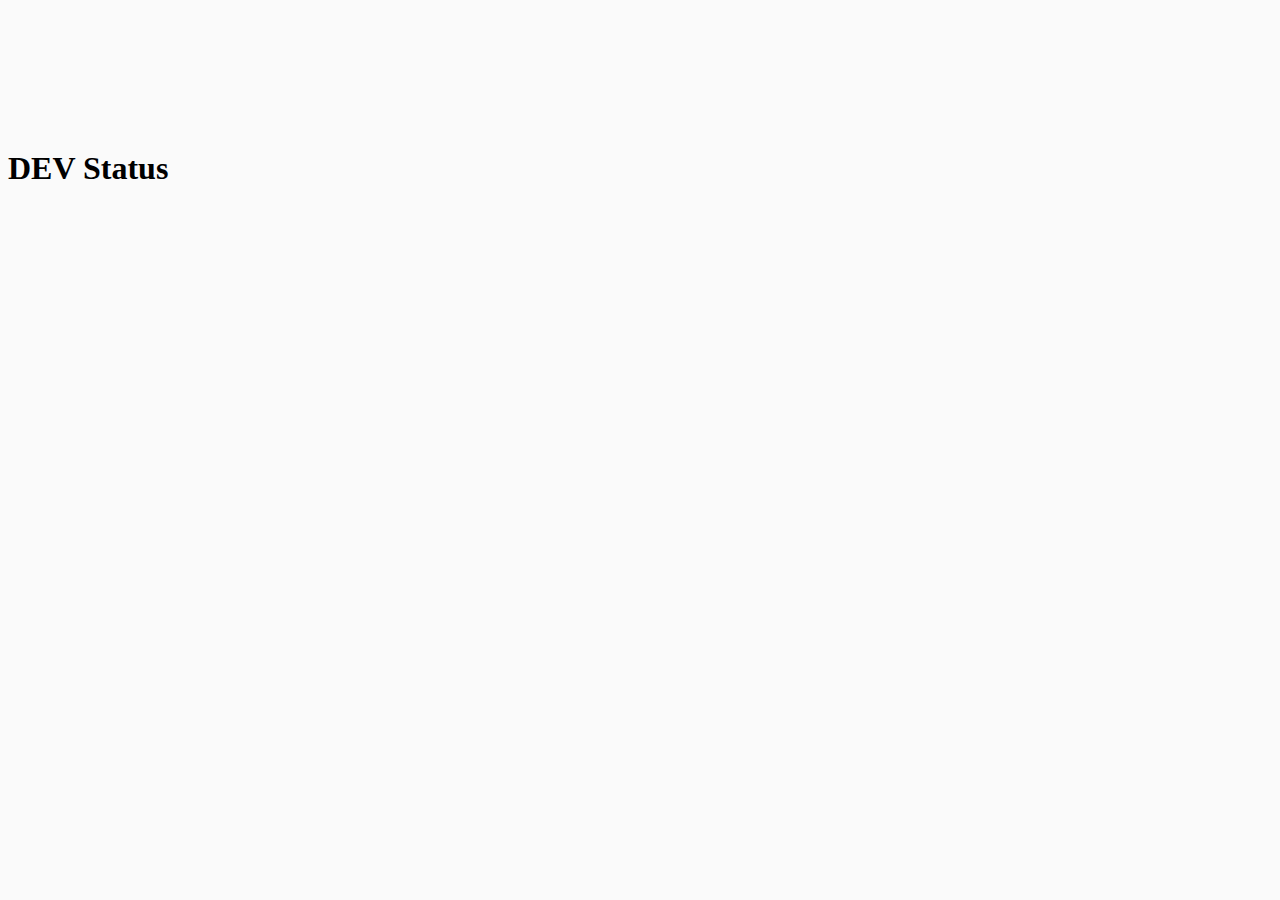
<file: JS-HTML-CSS/DesktopNotification-Internship/index.html>
<!DOCTYPE html>

<html lang="en">

<head>
<meta charset="utf-8">
<meta http-equiv="X-UA-Compatible" content="IE=edge,chrome=1">
<meta name="viewport" content="width=device-width, initial-scale=1">
<title>DEV</title>
<link href="http://www.jqueryscript.net/css/jquerysctipttop.css" rel="stylesheet" type="text/css">
<style>
body { background-color:#fafafa; font-family:'Roboto';}
h1 { margin:150px auto 30px auto;}
</style>
</head>

<body>
<h1 class="text-center">DEV Status</h1>
<script src="http://code.jquery.com/jquery-1.12.4.min.js"></script>
<script src="easyNotify.js"></script>

<script>
var myImg = 'https://avatars2.githubusercontent.com/u/6137660?s=200&v=4';
var currentStatus;
var previousStatus;
var myTitle = "DEV status:";
var time = Math.floor(Date.now());


function checkdevStatus() {
  $.get("status?cb=" + Math.floor(Date.now()), function(data){
    console.log('data; ', data);
    currentStatus = data;
    promptIfChanged();
  });
}


function promptIfChanged() {
  if (previousStatus != currentStatus) {doPrompt();}
}


function doPrompt() { 
  var options = {
  title: myTitle,
    options: {
      body: currentStatus,
      icon: myImg,
      lang: 'en-US',
      timestamp: time,
      onClick: function() {window.location.href='https://app-dev.edmeplus.net/';}      
    }
  };
  console.log(options);
  $("#easyNotify").easyNotify(options);

  previousStatus = currentStatus;
}


window.setInterval(checkdevStatus, 5000);
</script>
</body>
</html>
</file>
